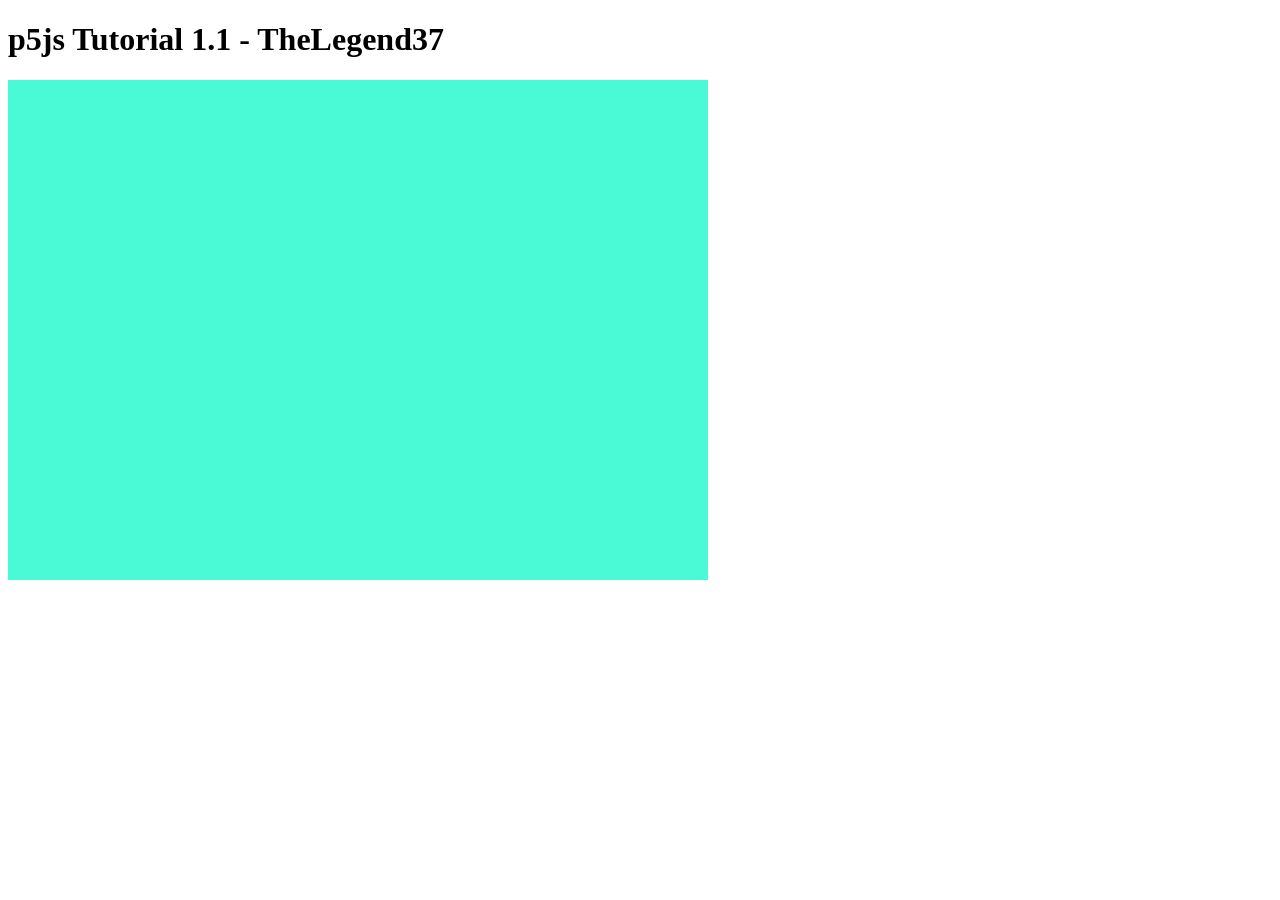
<file: p5jsTutorial1.1-master/index.html>
<!DOCTYPE html>
<html>
  <head>
    <script src="p5.min.js"></script>
    <script src="p5.dom.js"></script>
    <script src="p5.sound.js"></script>


    <script src="sketch.js"></script>
  </head>
  <body>

    <h1>p5js Tutorial 1.1 - TheLegend37</h1>
    


  </body>
</html>
</file>
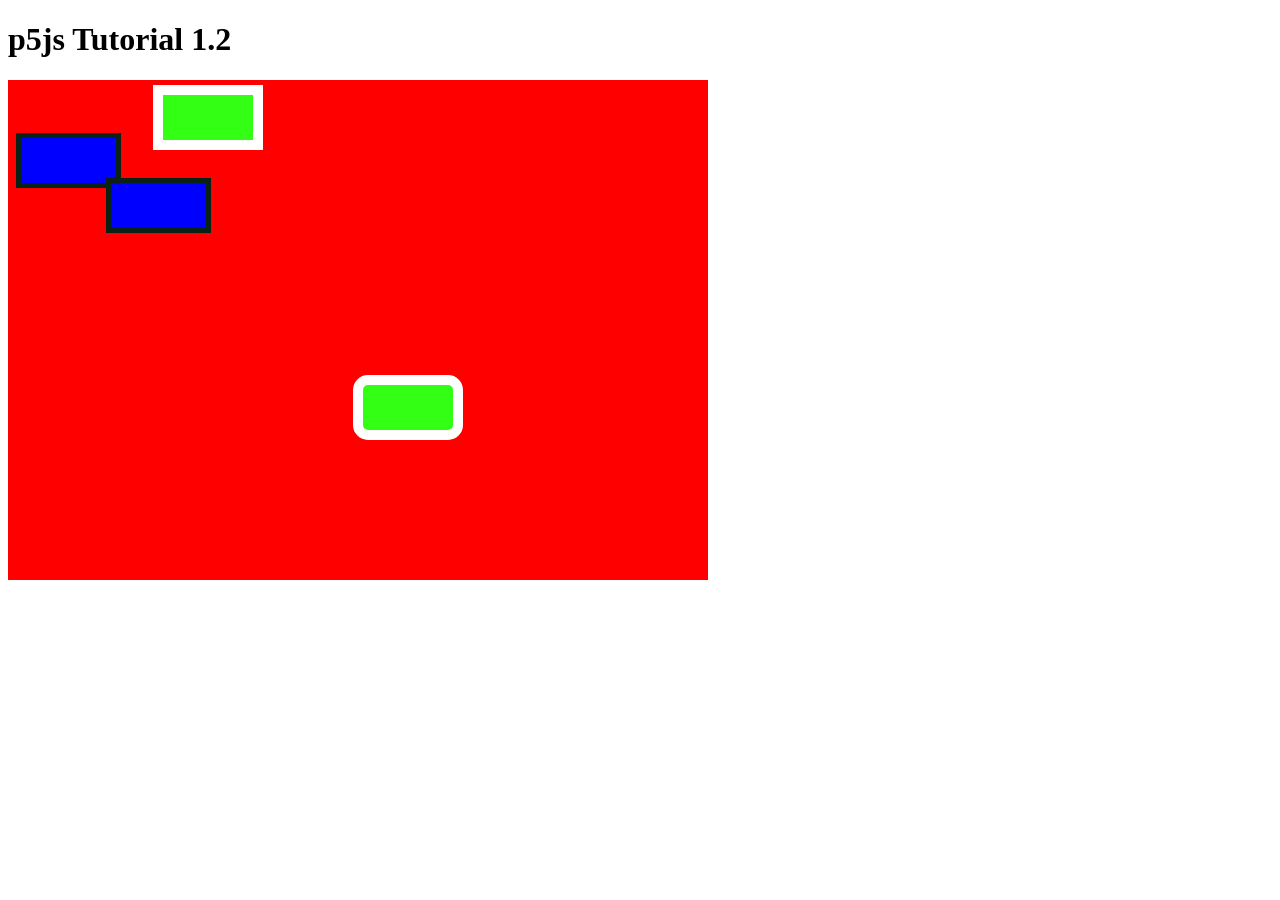
<file: p5jsTutorial1.2-master/index.html>
<!DOCTYPE html>
<html>
  <head>
    <script src="p5.min.js"></script>
    <script src="p5.dom.js"></script>
    <script src="p5.sound.js"></script>


    <script src="sketch.js"></script>
  </head>
  <body>

    <h1>p5js Tutorial 1.2</h1>
    


  </body>
</html>
</file>
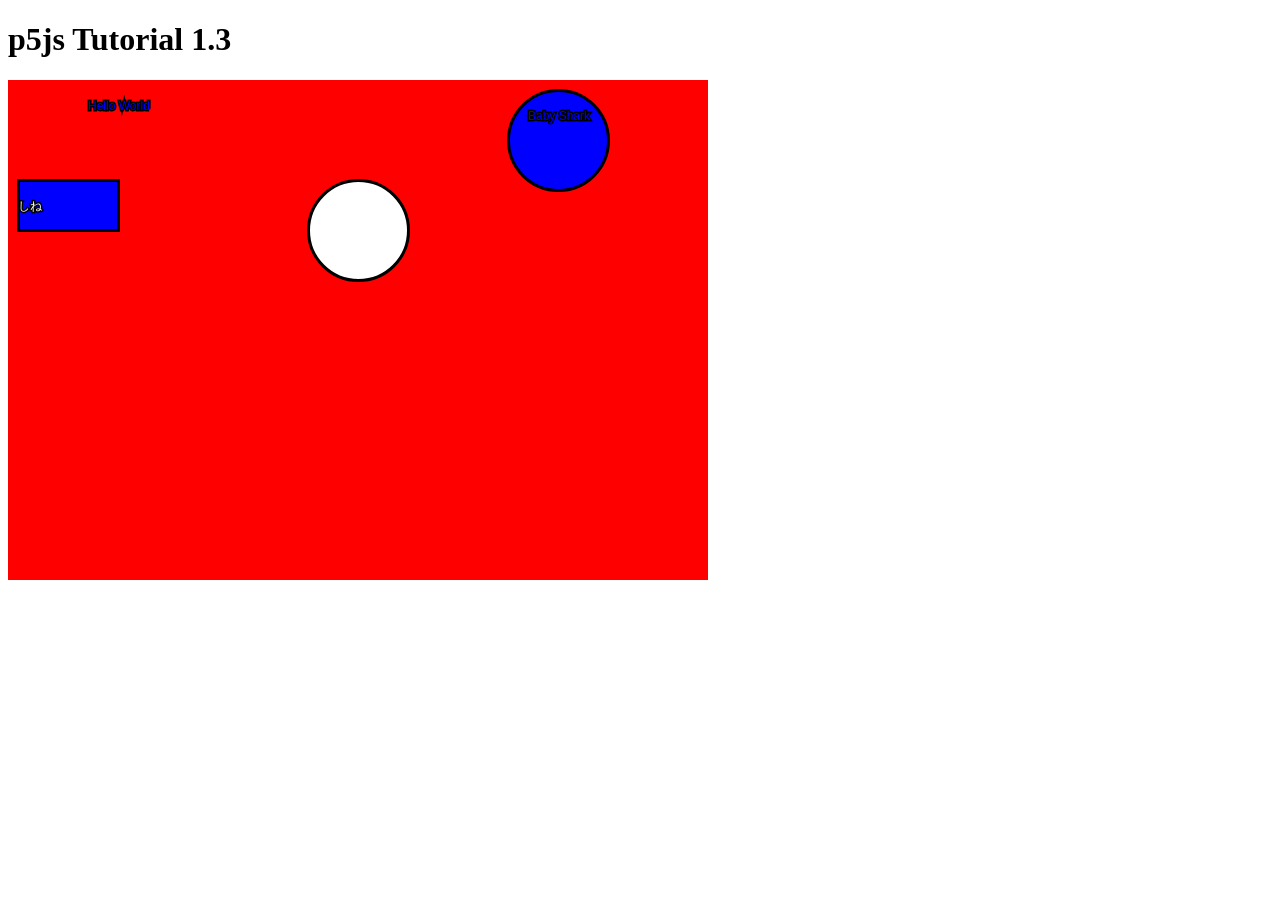
<file: p5jsTutorial1.3-master/index.html>
<!DOCTYPE html>
<html>
  <head>
    <script src="p5.min.js"></script>
    <script src="p5.dom.js"></script>
    <script src="p5.sound.js"></script>


    <script src="sketch.js"></script>
  </head>
  <body>

    <h1>p5js Tutorial 1.3</h1>
    


  </body>
</html>
</file>
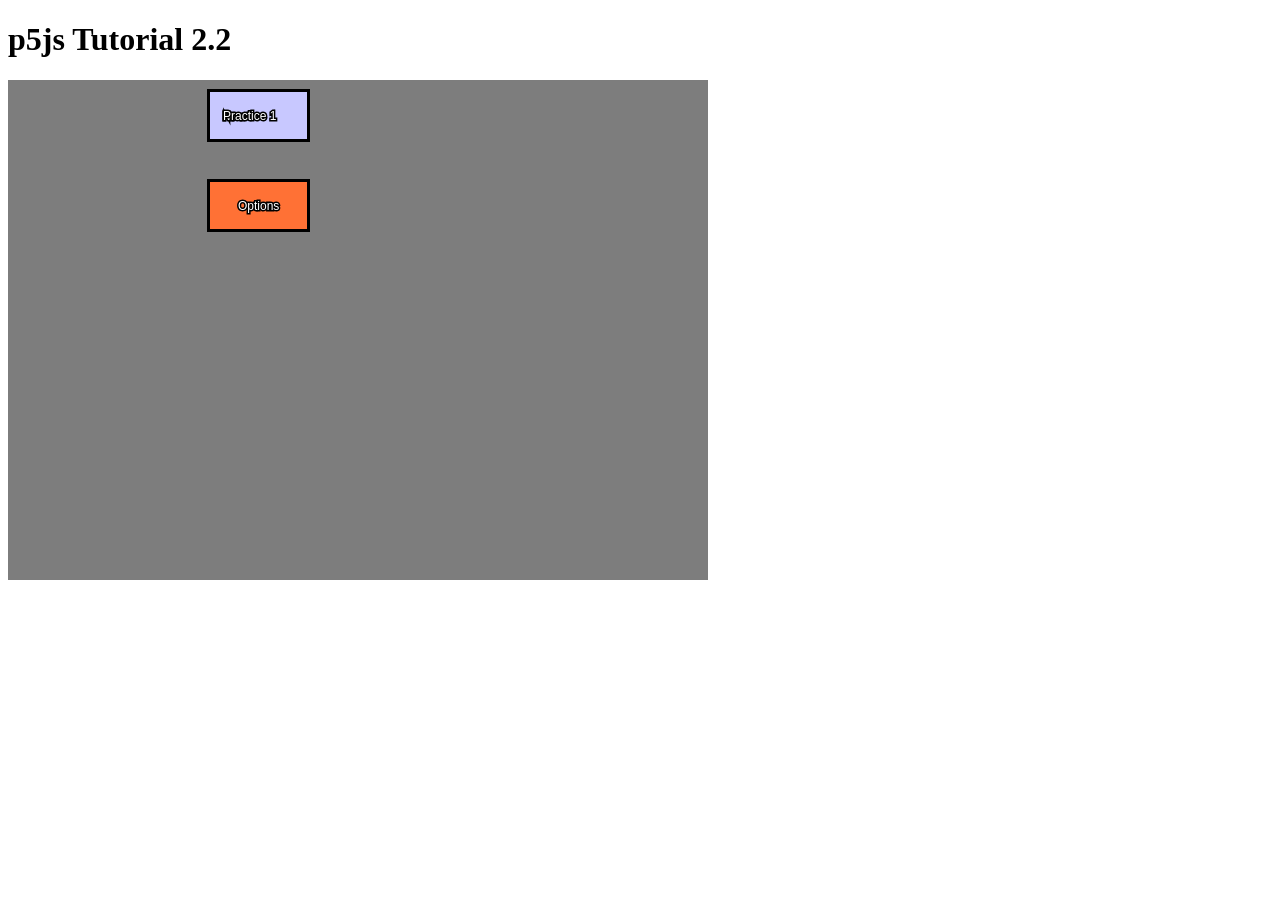
<file: p5jsTutorial2.2-master/index.html>
<!DOCTYPE html>
<html>
  <head>
    <script src="p5.min.js"></script>
    <script src="p5.dom.js"></script>
    <script src="p5.sound.js"></script>


    <script src="sketch.js"></script>
  </head>
  <body>

    <h1>p5js Tutorial 2.2</h1>
    


  </body>
</html>
</file>
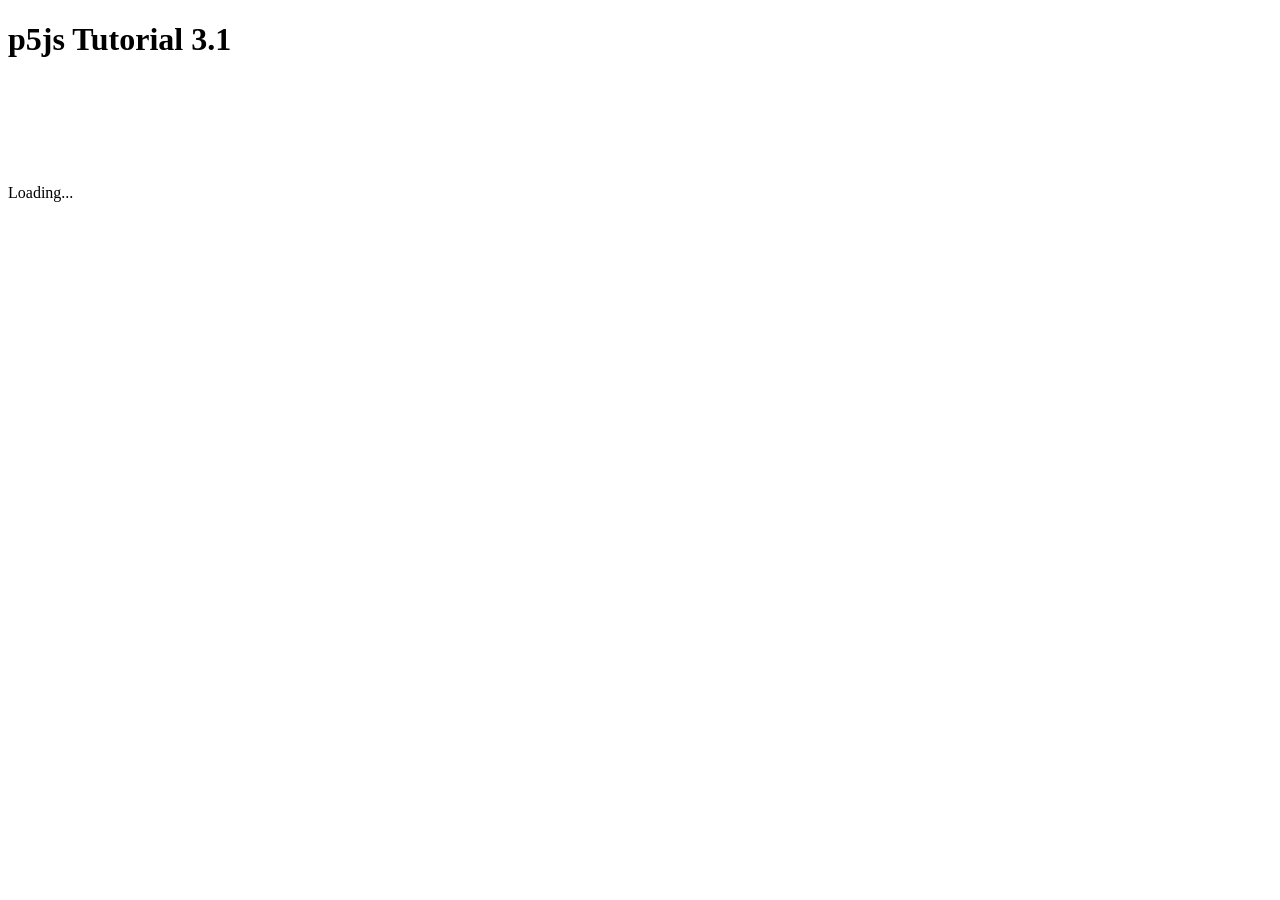
<file: p5jsTutorial3.1-master/index.html>
<!DOCTYPE html>
<html>
  <head>
    <script src="p5.min.js"></script>
    <script src="p5.dom.js"></script>
    <script src="p5.sound.js"></script>


    <script src="sketch.js"></script>
  </head>
  <body>

    <h1>p5js Tutorial 3.1</h1>
    


  </body>
</html>
</file>
